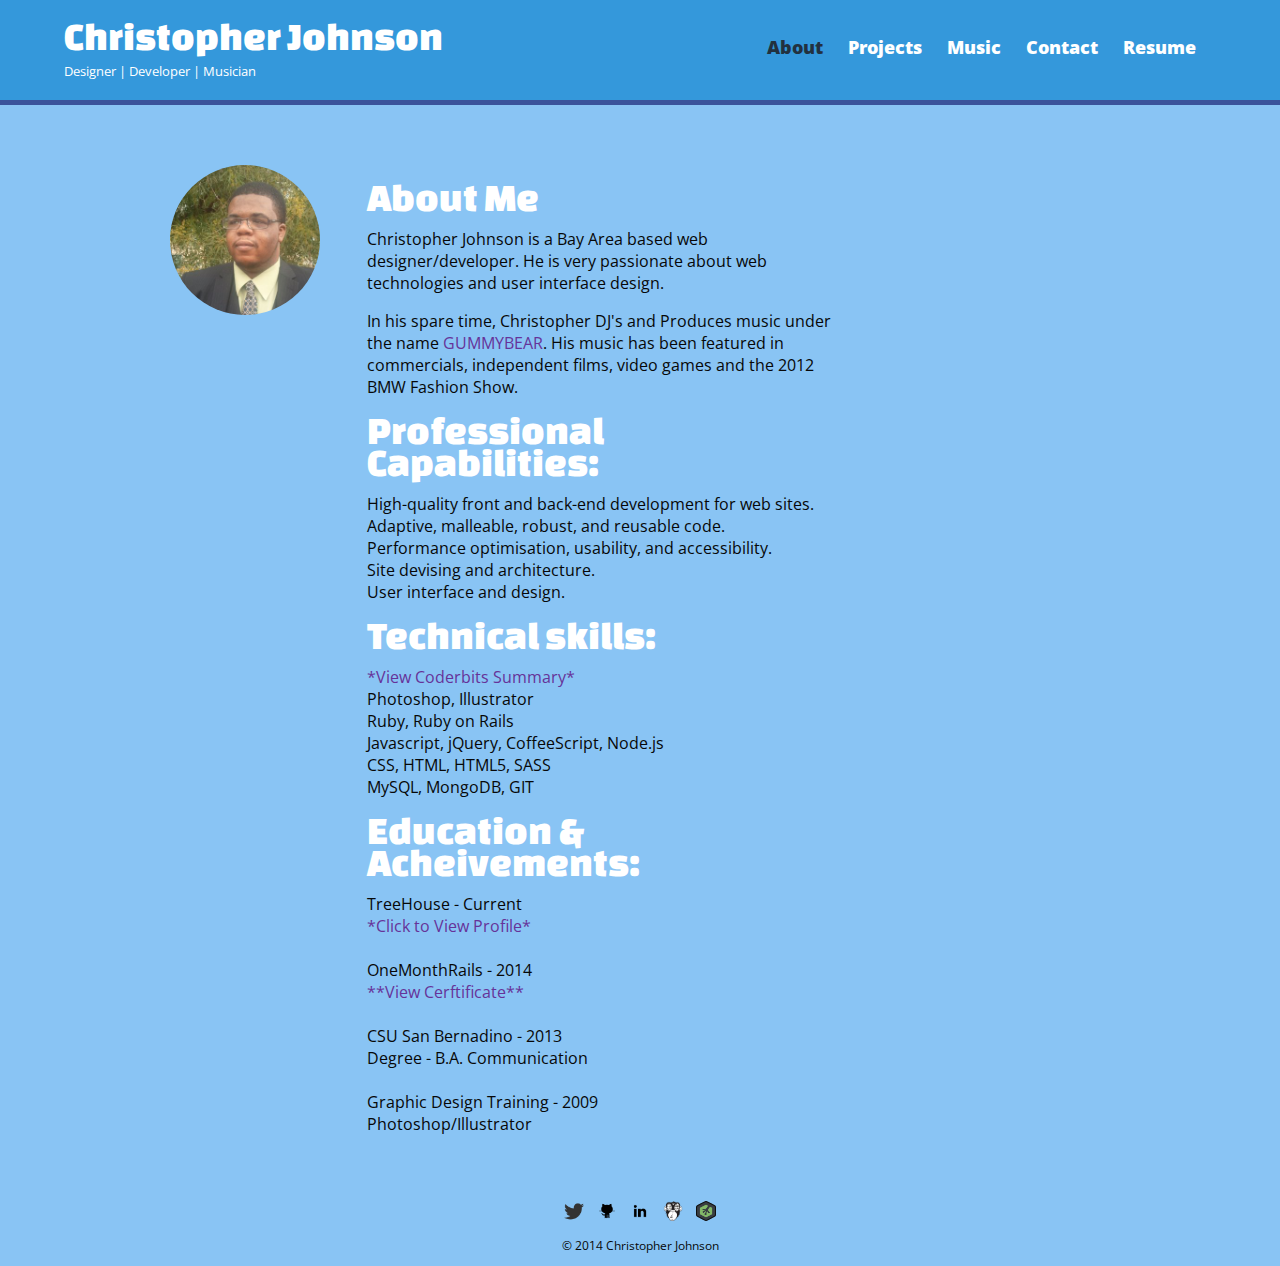
<file: index.html>
<!DOCTYPE html>
<html>
  <head>
    <meta charset="utf-8">
    <title>Christopher Johnson</title>
    <link rel="stylesheet" href="css/normalize.css">
    <link href='http://fonts.googleapis.com/css?family=Changa+One|Open+Sans:400italic,700italic,400,700,800' rel='stylesheet' type='text/css'>
    <link rel="stylesheet" href="css/main.css">
    <link rel="stylesheet" href="css/responsive.css">
    <meta name="viewport" content="width=device-width, initial-scale=1.0">
  </head>
  <body>
    <header>
      <a href="index.html" id="logo">
        <h1>Christopher Johnson</h1>
        <h2>Designer | Developer | Musician</h2>
      </a> 
      <nav>
        <ul>
          <li><a href="index.html" class="selected">About</a></li>
          <li><a href="projects.html">Projects</a></li>
          <li><a href="music.html">Music</a></li>
          <li><a href="contact.html">Contact</a></li>
          <li><a href="img/resume.pdf">Resume</a></li>
        </ul>
      </nav>
    </header>
    <div id="wrapper">
      <section>
        <img src="img/chris.jpg" alt="Photograph of Christopher Johnson" class="profile-photo">
      </section>
      <section id="primary">
        <p><h1>About Me</h1>
            Christopher Johnson is a Bay Area based web designer/developer. He is very passionate about web technologies and user interface design. 
          </p>
          <p>
              In his spare time, Christopher DJ's and Produces music under the name <a href="https://soundcloud.com/gummy-bear">GUMMYBEAR</a>. His music has been featured in commercials, independent films, video games and the 2012 BMW Fashion Show.  
        </p>
        <p><h1>Professional Capabilities:</h1>
            High-quality front and back-end development for web sites.<br>
            Adaptive, malleable, robust, and reusable code.<br>
            Performance optimisation, usability, and accessibility.<br>
            Site devising and architecture.<br>
            User interface and design.
          </p>
        <p><h1>Technical skills:</h1>
            <a href="https://coderbits.com/ChristopherJohnson">*View Coderbits Summary*</a><br>   
            Photoshop, Illustrator<br> 
            Ruby, Ruby on Rails<br>
            Javascript, jQuery, CoffeeScript, Node.js<br>
            CSS, HTML, HTML5, SASS<br>
            MySQL, MongoDB, GIT<br>
        </p> 
        <p><h1>Education & Acheivements:</h1>
            TreeHouse - Current<br>
            <a href="http://teamtreehouse.com/christopherjohnson2">*Click to View Profile*</a><br><br>
            OneMonthRails - 2014<br>
            <a href="img/omr.pdf">**View Cerftificate**</a><br><br>
            CSU San Bernadino - 2013<br>
            Degree - B.A. Communication<br><br>
            Graphic Design Training - 2009<br>
            Photoshop/Illustrator<br>
        </p>  
      </section>
      <footer>
        <a href="http://twitter.com/herrgummy"><img src="img/twitter-wrap.png" alt="Twitter logo" class="social-icon"></a> 
        <a href="https://github.com/ChrisJohnson89"><img src="img/github-wrap.png" alt="Github logo" class="social-icon">
        <a href="https://www.linkedin.com/pub/christopher-johnson/62/199/22b/"><img src="img/Linkedin-wrap.png" alt="linkedin logo" class="social-icon">
        <a href="https://coderbits.com/ChristopherJohnson"><img src="img/coderbites-wrap.png" alt="Coderbits logo" class="social-icon">
        <a href="http://teamtreehouse.com/christopherjohnson2"><img src="img/treehouse-wrap.png" alt="Treehouse logo" class="social-icon">
        </a>
        <p>&copy; 2014 Christopher Johnson</p>
      </footer>
    </div>  
  </body>
</html>
</file>
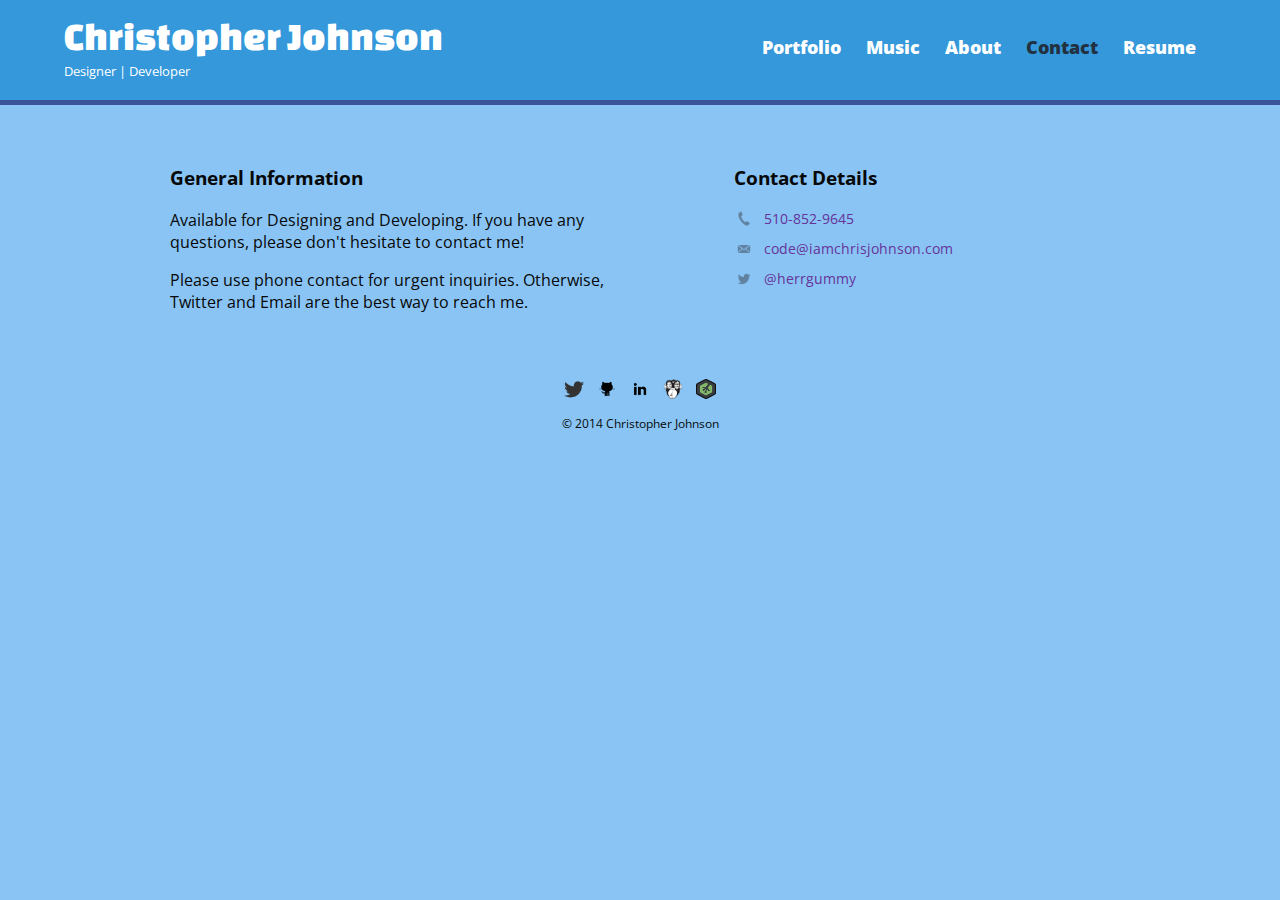
<file: contact.html>
<!DOCTYPE html>
<html>
  <head>
    <meta charset="utf-8">
    <title>Christopher Johnson</title>
    <link rel="stylesheet" href="css/normalize.css">
    <link href='http://fonts.googleapis.com/css?family=Changa+One|Open+Sans:400italic,700italic,400,700,800' rel='stylesheet' type='text/css'>
    <link rel="stylesheet" href="css/main.css">
    <link rel="stylesheet" href="css/responsive.css">
    <meta name="viewport" content="width=device-width, initial-scale=1.0">
  </head>
  <body>
    <header>
      <a href="index.html" id="logo">
        <h1>Christopher Johnson</h1>
        <h2>Designer | Developer</h2>
      </a> 
      <nav>
        <ul>
          <li><a href="index.html">Portfolio</a></li>
          <li><a href="music.html">Music</a></li>
          <li><a href="about.html">About</a></li>
          <li><a href="contact.html" class="selected">Contact</a></li>
          <li><a href="img/resume.pdf">Resume</a></li>
       </ul>
      </nav>
    </header>
    <div id="wrapper">
        <section id="primary">
      <h3>General Information</h3>
      <p>Available for Designing and Developing. If you have any questions, please don't hesitate to contact me!</p>
      <p>Please use phone contact for urgent inquiries. Otherwise, Twitter and Email are the best way to reach me.</p>
      </section>
      <section id="secondary">
        <h3>Contact Details</h3>
        <ul class="contact-info">
          <li class="phone"><a href="tel:510-852-9645">510-852-9645</a></li>
          <li class="mail"><a href="mailto:code@iamchrisjohnson.com">code@iamchrisjohnson.com</a></li>
          <li class="twitter"><a href="http://twitter.com/intent/tweet?screen_name=herrgummy">@herrgummy</a></li>
        </ul>
      </section>
      <footer>
        <a href="http://twitter.com/herrgummy"><img src="img/twitter-wrap.png" alt="Twitter logo" class="social-icon"></a> 
        <a href="https://github.com/ChrisJohnson89"><img src="img/github-wrap.png" alt="Github logo" class="social-icon">
        <a href="https://www.linkedin.com/pub/christopher-johnson/62/199/22b/"><img src="img/Linkedin-wrap.png" alt="linkedin logo" class="social-icon">
        <a href="https://coderbits.com/ChristopherJohnson"><img src="img/coderbites-wrap.png" alt="Coderbits logo" class="social-icon">
        <a href="http://teamtreehouse.com/christopherjohnson2"><img src="img/treehouse-wrap.png" alt="Treehouse logo" class="social-icon">
        </a>
        <p>&copy; 2014 Christopher Johnson</p>
      </footer>
    </div>  
  </body>
</html>
</file>
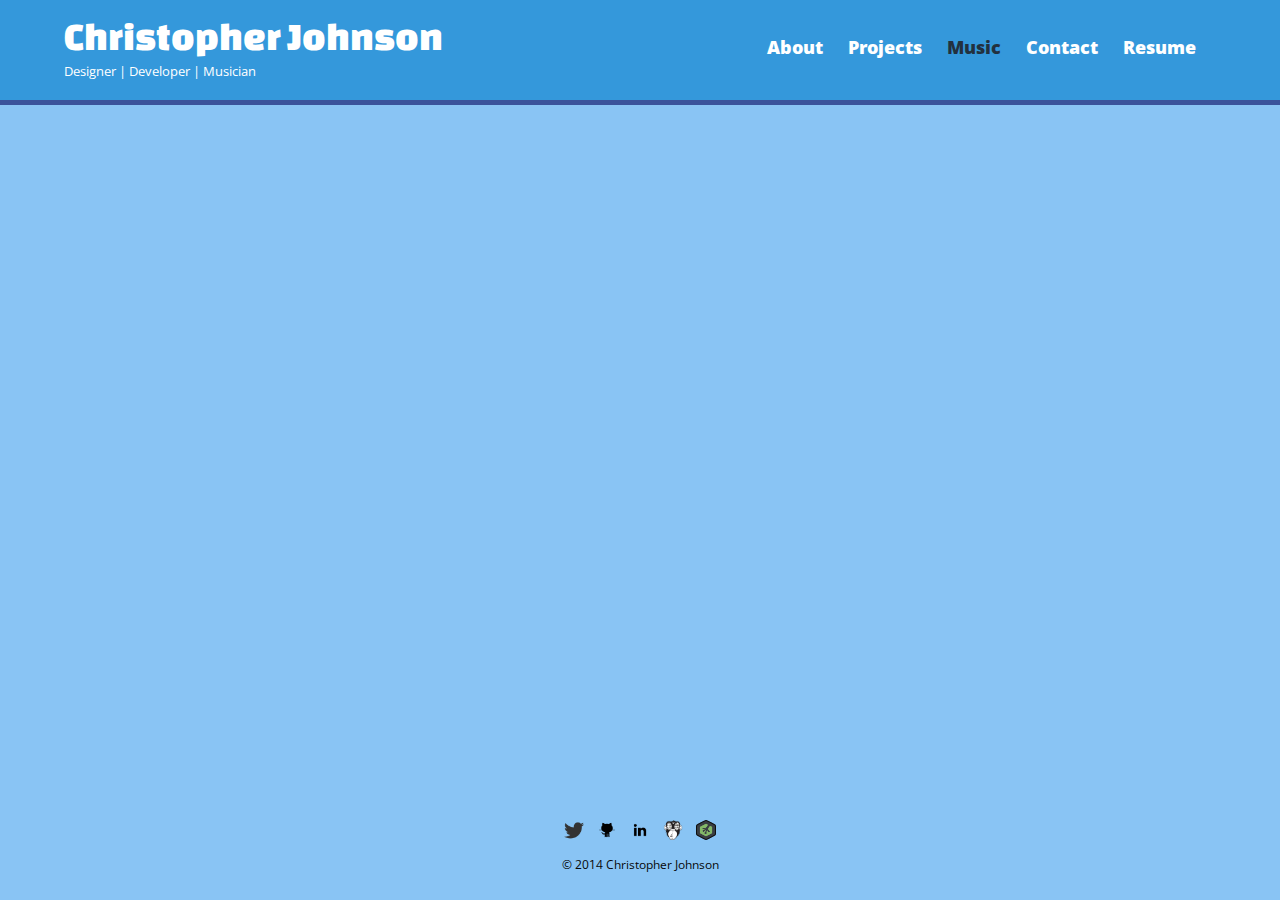
<file: music.html>
<!DOCTYPE html>
<html>
  <head>
    <meta charset="utf-8">
    <title>Christopher Johnson</title>
    <link rel="stylesheet" href="css/normalize.css">
    <link href='http://fonts.googleapis.com/css?family=Changa+One|Open+Sans:400italic,700italic,400,700,800' rel='stylesheet' type='text/css'>
    <link rel="stylesheet" href="css/main.css">
    <link rel="stylesheet" href="css/responsive.css">
    <meta name="viewport" content="width=device-width, initial-scale=1.0">
  </head>
  <body>
    <header>
      <a href="index.html" id="logo">
        <h1>Christopher Johnson</h1>
        <h2>Designer | Developer | Musician</h2>
      </a> 
      <nav>
        <ul>
          <li><a href="index.html">About</a></li>
          <li><a href="projects.html">Projects</a></li>
          <li><a href="music.html" class="selected">Music</a></li>
          <li><a href="contact.html">Contact</a></li>
          <li><a href="img/resume.pdf">Resume</a></li>
        </ul>
      </nav>
    </header>
    <div id="wrapper">
      <section>
        <iframe width="100%" height="600" scrolling="no" frameborder="no" src="https://w.soundcloud.com/player/?url=https%3A//api.soundcloud.com/users/1731855&amp;auto_play=false&amp;hide_related=false&amp;show_comments=true&amp;show_user=true&amp;show_reposts=false&amp;visual=true"></iframe>
      </section>
      <footer>
        <a href="http://twitter.com/herrgummy"><img src="img/twitter-wrap.png" alt="Twitter logo" class="social-icon"></a> 
        <a href="https://github.com/ChrisJohnson89"><img src="img/github-wrap.png" alt="Github logo" class="social-icon">
        <a href="https://www.linkedin.com/pub/christopher-johnson/62/199/22b/"><img src="img/Linkedin-wrap.png" alt="linkedin logo" class="social-icon">
        <a href="https://coderbits.com/ChristopherJohnson"><img src="img/coderbites-wrap.png" alt="Coderbits logo" class="social-icon">
        <a href="http://teamtreehouse.com/christopherjohnson2"><img src="img/treehouse-wrap.png" alt="Treehouse logo" class="social-icon">
        </a>
        <p>&copy; 2014 Christopher Johnson</p>
      </footer>
    </div>  
  </body>
</html>
</file>
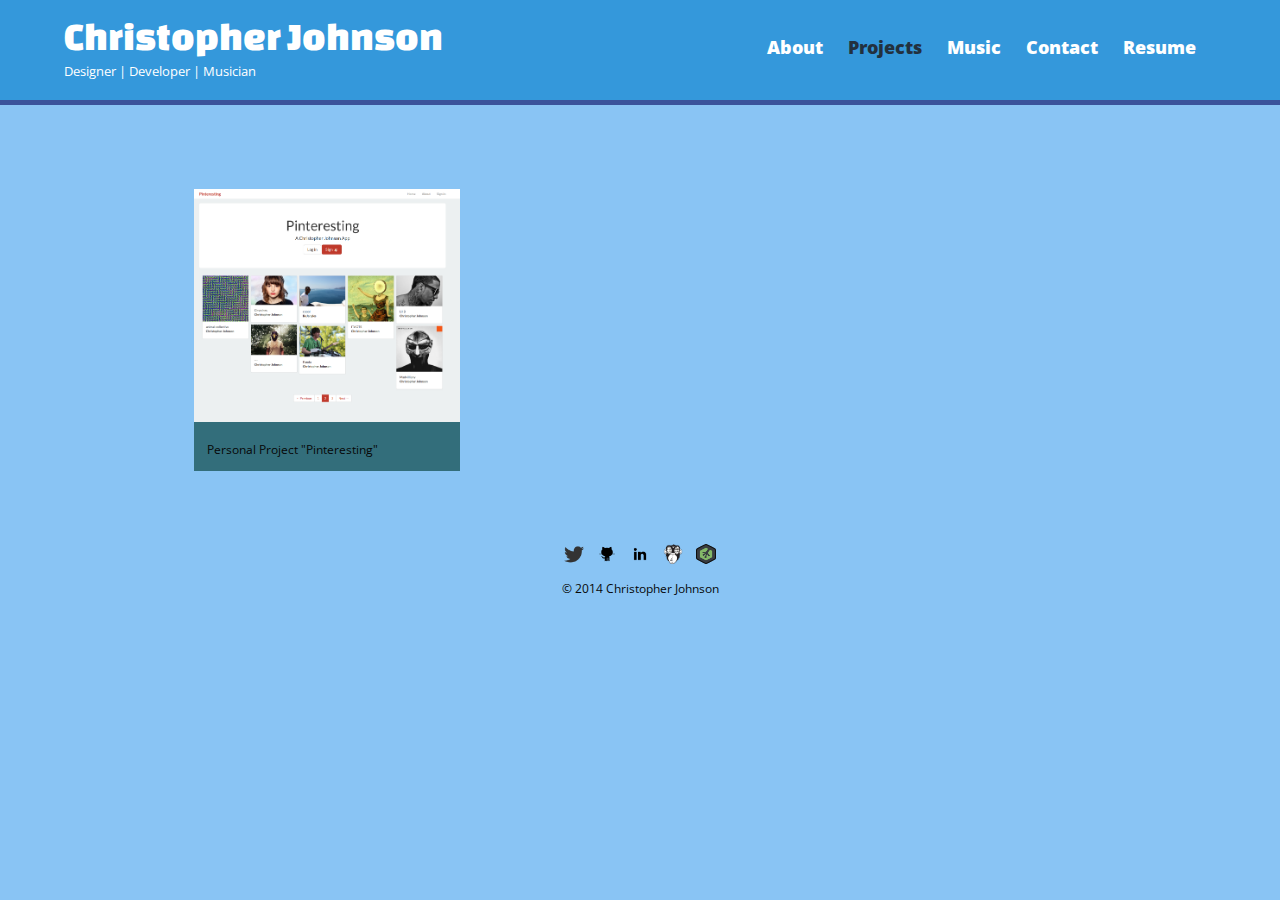
<file: projects.html>
<!DOCTYPE html>
<html>
  <head>
    <meta charset="utf-8">
    <title>Christopher Johnson</title>
    <link rel="stylesheet" href="css/normalize.css">
    <link href='http://fonts.googleapis.com/css?family=Changa+One|Open+Sans:400italic,700italic,400,700,800' rel='stylesheet' type='text/css'>
    <link rel="stylesheet" href="css/main.css">
    <link rel="stylesheet" href="css/responsive.css">
    <meta name="viewport" content="width=device-width, initial-scale=1.0">
  </head>
  <body>
    <header>
      <a href="index.html" id="logo">
        <h1>Christopher Johnson</h1>
        <h2>Designer | Developer | Musician</h2>
      </a> 
      <nav>
        <ul>
          <li><a href="index.html">About</a></li>
          <li><a href="projects.html" class="selected">Projects</a></li>
          <li><a href="music.html">Music</a></li>
          <li><a href="contact.html">Contact</a></li>
          <li><a href="img/resume.pdf">Resume</a></li>
        </ul>
      </nav>
    </header>
    <div id="wrapper">
      <section>
        <ul id="gallery">
          <li>
            <a href="http://pinterestclone.herokuapp.com/">
              <img src="img/numbers-01.png" alt="">
              <p>Personal Project "Pinteresting"</p>
            </a>
          </li>
          <li
        </ul>
      </section>
      <footer>
        <a href="http://twitter.com/herrgummy"><img src="img/twitter-wrap.png" alt="Twitter logo" class="social-icon"></a> 
        <a href="https://github.com/ChrisJohnson89"><img src="img/github-wrap.png" alt="Github logo" class="social-icon">
        <a href="https://www.linkedin.com/pub/christopher-johnson/62/199/22b/"><img src="img/Linkedin-wrap.png" alt="linkedin logo" class="social-icon">
        <a href="https://coderbits.com/ChristopherJohnson"><img src="img/coderbites-wrap.png" alt="Coderbits logo" class="social-icon">
        <a href="http://teamtreehouse.com/christopherjohnson2"><img src="img/treehouse-wrap.png" alt="Treehouse logo" class="social-icon">
        </a>
        <p>&copy; 2014 Christopher Johnson</p>
      </footer>
    </div>  
  </body>
</html>
</file>
<file: css/main.css>
/************************************
GENERAL
************************************/

body {
  font-family: 'Open Sans', sans-serif;
}

#wrapper {
  max-width: 940px;
  margin: 0 auto;
  padding: 0 5%;
}

a {
  text-decoration: none;
}

img {
  max-width: 100%;
}

h3 {
  margin: 0 0 1em 0;
}


/************************************
HEADING
************************************/


header {
  float: left;
  margin: 0 0 30px 0;
  padding: 5px 0 0 0;
  width: 100%;
}


#logo {
  text-align: center;
  margin: 0;
}

h1 {
  font-family: 'Changa One', sans-serif;
  margin: 15px 0;
  font-size: 1.75em;
  font-weight: normal;
  line-height: 0.8em;  
}

h2 {
  font-size: 0.75em;
  margin: -5px 0 0;
  font-weight: normal;
}



/************************************
NAVIGATION 
************************************/

nav {
  text-align: center;
  padding: 10px 0;
  margin: 20px 0 0;
}

nav ul {
  list-style: none;
  margin: 0 10px;
  padding: 0;
}

nav li {
  display: inline-block;
}

nav a {
  font-weight: 800;
  padding: 15px 10px;
}



/************************************
FOOTER 
************************************/

footer {
  font-size: 0.75em;
  clear: both; 
  text-align: center;
  padding-top: 50px;
  color: #070808;
}

.social-icon {
  width: 20px;
  height: 20px;
  margin: 0 5px;
}


/************************************
PAGE PORTFOLIO
************************************/

#gallery {
  margin: 0;
  padding: 0;
  list-style: none;
}

#gallery li {
  float: left;
  width: 45%;
  margin: 2.5%;
  background-color: #336E7B;
  color: #bdc3c7;
}

#gallery li a p {
  margin: 0;
  padding: 5%;
  font-size: 0.75em;
  color: #070808;
}

/************************************
PAGE ABOUT
************************************/
.profile-photo {
  clear: both;
  display: block;
  max-width: 150px;
  margin: 0 auto 30px;
  border-radius: 100%;
}


/************************************
PAGE CONTACT
************************************/

.contact-info {
  list-style: none;
  padding: 0;
  margin: 0;
  font-size: 0.9em;
}

.contact-info a {
  display: block;
  min-height: 20px;
  background-repeat: no-repeat;
  background-size: 20px 20px;
  padding: 0 0 0 30px;
  margin: 0 0 10px;
}

.contact-info li.phone a {
  background-image: url('../img/phone.png');
}

.contact-info li.mail a {
  background-image: url('../img/mail.png');
}

.contact-info li.twitter a {
  background-image: url('../img/twitter.png');
}



/************************************
COLORS
************************************/

/* Site Body */
body {
  background-color: #89C4F4;
  /* Text */
  color: #070808;
}

/* blue header */
header {
  background: #3498DB;
  border-color: #4183D7;
}

/* nav background on mobile */
nav {
  background: #3A539B
}

/* logo text */
h1, h2 {
  color: #fff;
}

/* links */
a {
  color: #663399;
}

/* nav link */
nav a, nav a:visited {
  color: #fff;
}

/* selected nav link color */
nav a.selected, nav a:hover {
  color: #22313F;
}
</file>
<file: css/responsive.css>
@media screen and (min-width: 480px) {

  /************************************
  TWO COLUMN LAYOUT
  ************************************/

  #primary {
    width: 50%;
    float: left;
  }
  
  
  #secondary {
    width: 40%;
    float: right;
  }
  
  
  
  /************************************
  PAGE: PORTFOLIO
  ************************************/
  
  #gallery li {
    width: 28.3333%
  }
  
  #gallery li:nth-child(4n) {
    clear: left;
  }


  /************************************
  PAGE: ABOUT
  ************************************/
  
  .profile-photo{
    float: left;
    margin: 0 5% 80px 0;
  }
  
}

@media screen and (min-width: 660px) {
  
  /************************************
  HEADER
  ************************************/
  
  nav {
    background: none;
    float: right;
    font-size: 1.125em;
    margin-right: 5%;
    text-align: right;
    width: 45%;
  }
  
  #logo {
    float: left;
    margin-left: 5%;
    text-align: left;
    width: 45%;
  }
  
  h1 {
    font-size: 2.5em;
  }
  
  h2 {
    font-size: 0.825em;
    margin-bottom: 20px;
  }
  
  header {
    border-bottom: 5px solid #3A539B;
    margin-bottom: 60px;
  }
  
}
</file>
